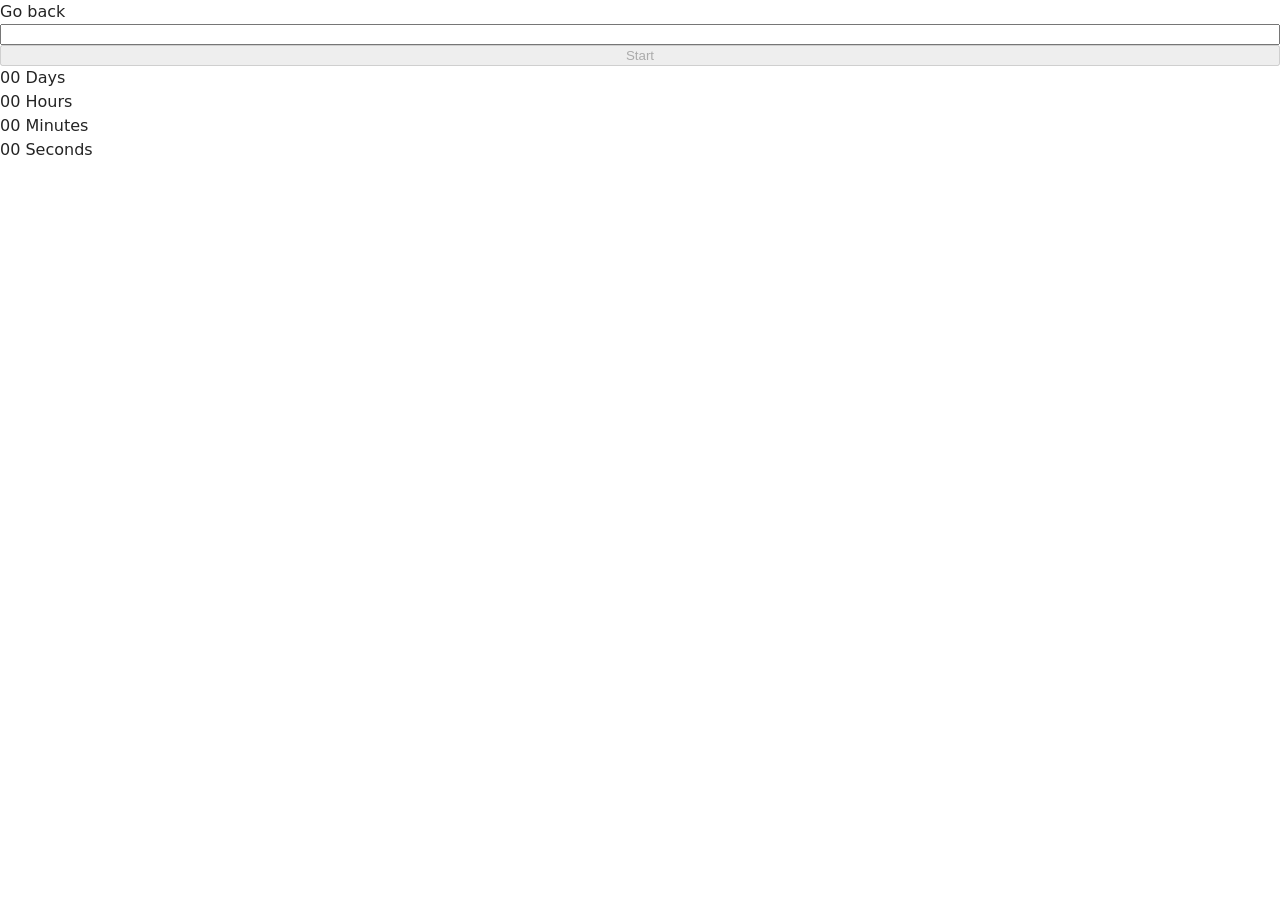
<file: src/1-timer.html>
<!DOCTYPE html>
<html lang="en">
  <head>
    <meta charset="UTF-8" />
    <meta name="viewport" content="width=device-width, initial-scale=1.0" />
    <title>Timer</title>
    <link rel="stylesheet" href="./css/styles.css" />
  </head>
  <body>
    <p><a href="./index.html">Go back</a></p>
    <input type="text" id="datetime-picker" />
    <button disabled="" type="button" data-start>Start</button>

    <div class="timer">
      <div class="field">
        <span class="value" data-days>00</span>
        <span class="label">Days</span>
      </div>
      <div class="field">
        <span class="value" data-hours>00</span>
        <span class="label">Hours</span>
      </div>
      <div class="field">
        <span class="value" data-minutes>00</span>
        <span class="label">Minutes</span>
      </div>
      <div class="field">
        <span class="value" data-seconds>00</span>
        <span class="label">Seconds</span>
      </div>
    </div>

    <script type="module" src="./js/1-timer.js"></script>
  </body>
</html>
</file>
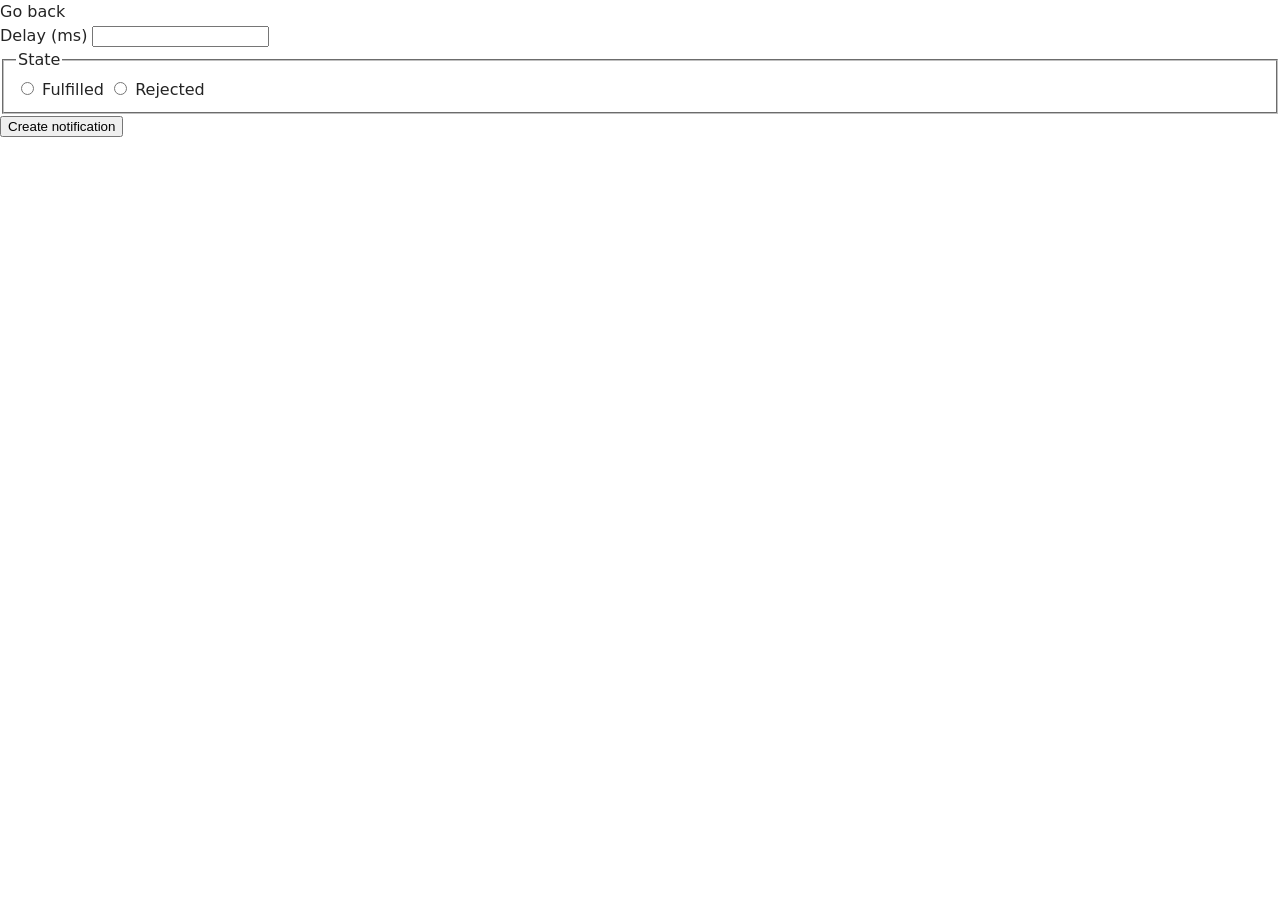
<file: src/2-snackbar.html>
<!DOCTYPE html>
<html lang="en">
  <head>
    <meta charset="UTF-8" />
    <meta name="viewport" content="width=device-width, initial-scale=1.0" />
    <title>Snackbar</title>
    <link rel="stylesheet" href="./css/styles.css" />
  </head>
  <body>
    <p><a href="./index.html">Go back</a></p>
    <form class="form">
      <label>
        Delay (ms)
        <input class="input" type="number" name="delay" required />
      </label>

      <fieldset>
        <legend>State</legend>
        <label>
          <input type="radio" name="state" value="fulfilled" required />
          Fulfilled
        </label>
        <label>
          <input type="radio" name="state" value="rejected" required />
          Rejected
        </label>
      </fieldset>

      <button class="btn2" type="submit">Create notification</button>
    </form>
    <script type="module" src="./js/2-snackbar.js"></script>
  </body>
</html>
</file>
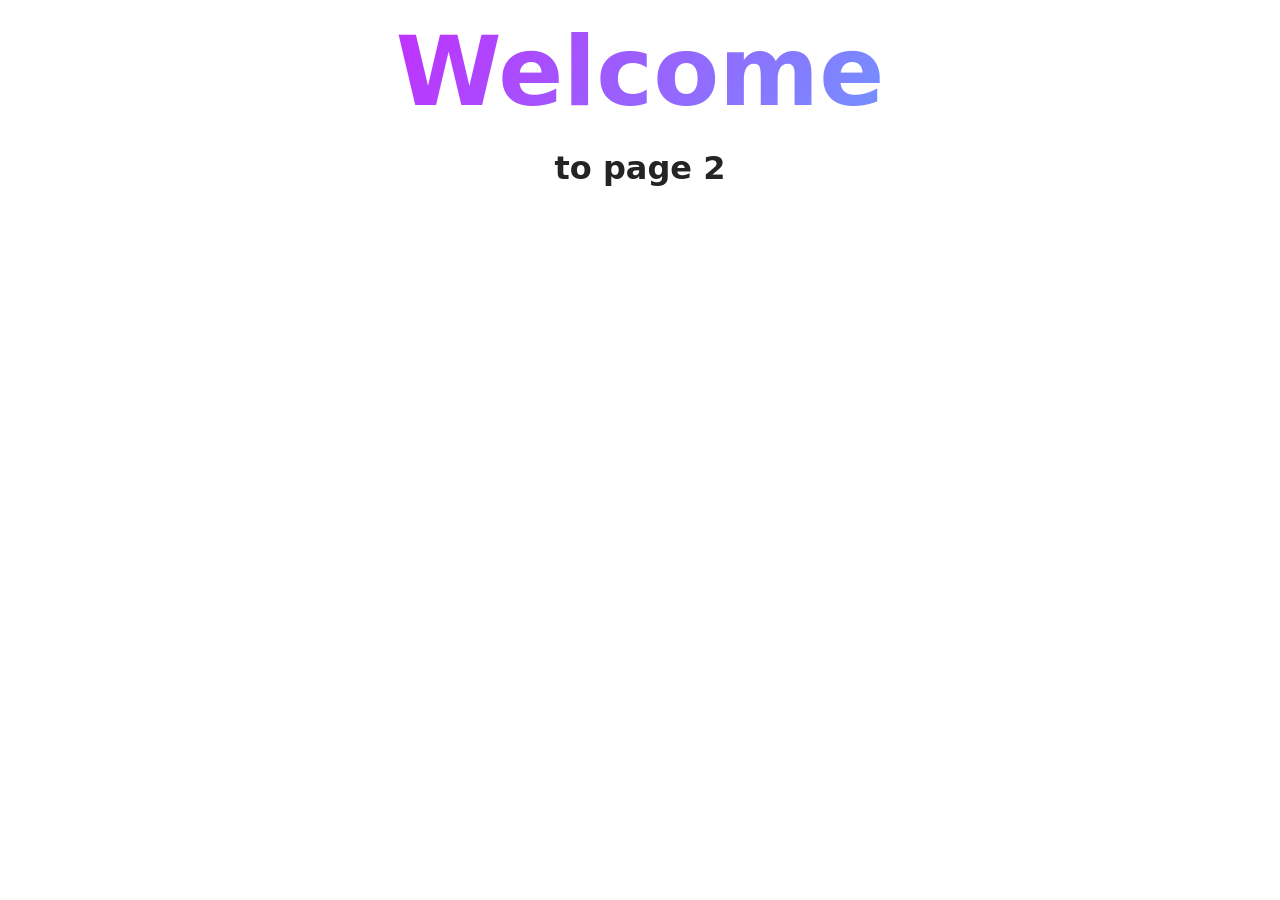
<file: src/page-2.html>
<!DOCTYPE html>
<html lang="en">
  <head>
    <meta charset="UTF-8" />
    <meta http-equiv="X-UA-Compatible" content="IE=edge" />
    <meta name="viewport" content="width=device-width, initial-scale=1.0" />
    <title>Page 2</title>
    <link rel="stylesheet" href="./css/styles.css" />
  </head>
  <body>
    <load
      src="./partials/header.html"
      icon-path="./img/sprite.svg#logo"
      highlight-act="active"
    />

    <main>
      <div class="container">
        <h1 class="main-title">
          <span class="main-title-gradient">Welcome</span> to page 2
        </h1>
        <load src="./partials/back-link.html" />
      </div>
    </main>

    <load src="./partials/footer.html" />
  </body>
</html>
</file>
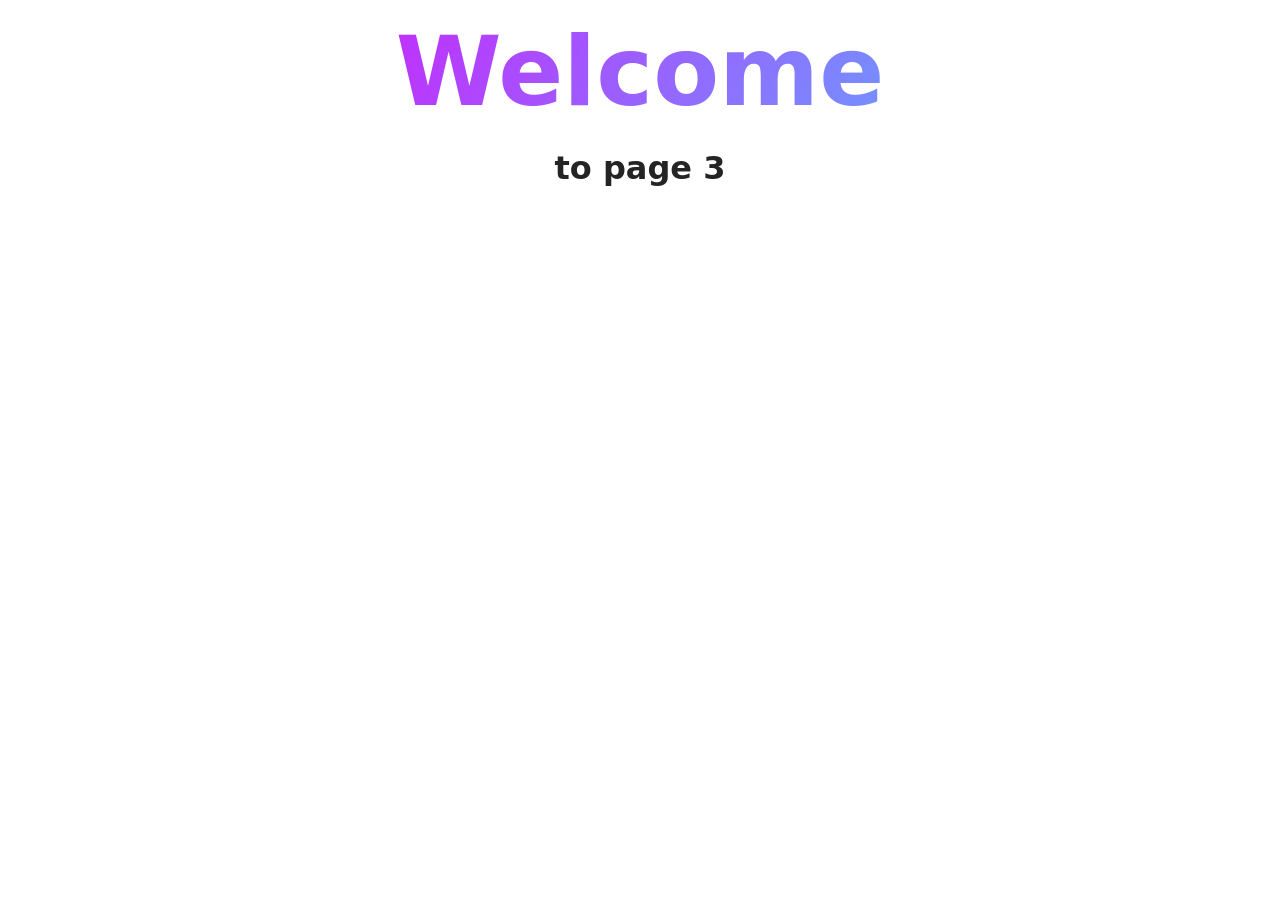
<file: src/page-3.html>
<!DOCTYPE html>
<html lang="en">
  <head>
    <meta charset="UTF-8" />
    <meta http-equiv="X-UA-Compatible" content="IE=edge" />
    <meta name="viewport" content="width=device-width, initial-scale=1.0" />
    <title>Page 3</title>
    <link rel="stylesheet" href="./css/styles.css" />
  </head>
  <body>
    <load
      src="./partials/header.html"
      icon-path="./img/sprite.svg#logo"
      highlight-curr="active"
    />

    <main>
      <div class="container">
        <h1 class="main-title">
          <span class="main-title-gradient">Welcome</span> to page 3
        </h1>
        <load src="./partials/back-link.html" />
      </div>
    </main>

    <load src="./partials/footer.html" />
  </body>
</html>
</file>
<file: src/css/styles.css>
/**
  |============================
  | include css partials with
  | default @import url()
  |============================
*/
/* Common styles */
@import url('./reset.css');
@import url('./base.css');
@import url('./container.css');
@import url('./animations.css');

/* Sections style */
@import url('./header.css');
@import url('./vite-promo.css');
@import url('./badges.css');
@import url('./back-link.css');
@import url('./footer.css');
</file>
